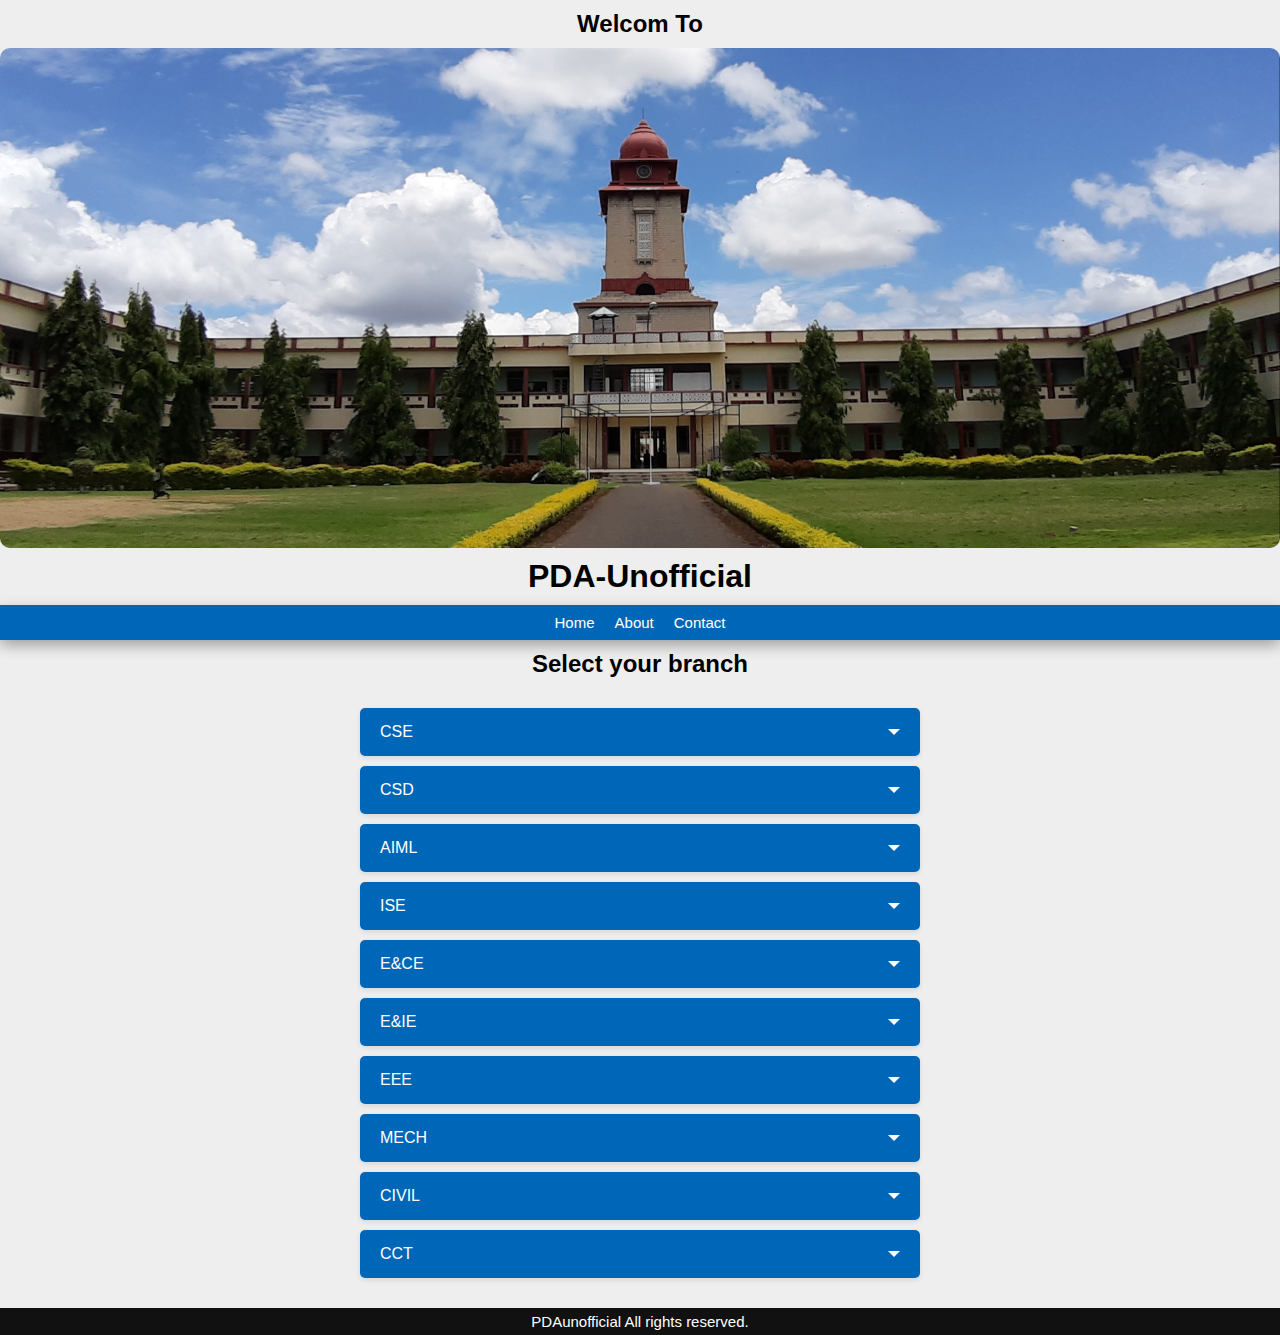
<file: index.html>
<!DOCTYPE html>
<html lang="en">

<head>
    <meta charset="UTF-8">
    <meta name="viewport" content="width=device-width, initial-scale=1.0">
    <title>PDAunofficial Home</title>
    <link rel="stylesheet" href="headerStyles.css">

    <!-- START SPECIFIC TO HOME -->
    <link rel="stylesheet" href="./homeStyles.css">
    <!-- STOP SPECIFIC TO HOME -->

</head>

<body>

    <!-- START COMMON TO ALL -->
    <header>
        <div class="clgintro">
            <div class="clgName">
                <h2>Welcom To</h2>
            </div>

            <div class="clgPic">
                <img src="./clgPic.png" alt="College Image">
            </div>

            <div class="clgName">
                <h1>PDA-Unofficial</h1>
            </div>
        </div>

        <div class="nav-container">
            <div class="nav">
                <nav>
                    <ul>
                        <li><a href="./index.html">Home</a></li>
                        <li><a href="./about.html">About</a></li>
                        <li><a href="./contact.html">Contact</a></li>
                    </ul>
                </nav>
            </div>
        </div>

    </header>
    <!-- STOP COMMON TO ALL -->


    <div class="content-placeholder">
        <!-- START SPECIFIC TO HOME -->
        <div class="home">
            <div class="text">
                <h2>Select your branch</h2>
            </div>


            <div class="dropdown-container">

                <div class="dropdown">
                    <div class="dropdown-toggle">
                        CSE
                        <span class="chevron"></span>
                    </div>
                    <div class="dropdown-menu">
                        <a href="#">1sem</a>
                        <a href="#">2sem</a>
                        <a href="#">3sem</a>
                        <a href="#">4sem</a>
                        <a href="#">5sem</a>
                        <a href="#">6sem</a>
                        <a href="#">7sem</a>
                        <a href="#">8sem</a>
                    </div>
                </div>

                <div class="dropdown">
                    <div class="dropdown-toggle">
                        CSD
                        <span class="chevron"></span>
                    </div>
                    <div class="dropdown-menu">
                        <a href="#">1sem</a>
                        <a href="#">2sem</a>
                        <a href="#">3sem</a>
                        <a href="#">4sem</a>
                        <a href="#">5sem</a>
                        <a href="#">6sem</a>
                        <a href="#">7sem</a>
                        <a href="#">8sem</a>
                    </div>
                </div>

                <div class="dropdown">
                    <div class="dropdown-toggle">
                        AIML
                        <span class="chevron"></span>
                    </div>
                    <div class="dropdown-menu">
                        <a href="#">1sem</a>
                        <a href="#">2sem</a>
                        <a href="#">3sem</a>
                        <a href="#">4sem</a>
                        <a href="#">5sem</a>
                        <a href="#">6sem</a>
                        <a href="#">7sem</a>
                        <a href="#">8sem</a>
                    </div>
                </div>

                <div class="dropdown">
                    <div class="dropdown-toggle">
                        ISE
                        <span class="chevron"></span>
                    </div>
                    <div class="dropdown-menu">
                        <a href="#">1sem</a>
                        <a href="#">2sem</a>
                        <a href="#">3sem</a>
                        <a href="#">4sem</a>
                        <a href="#">5sem</a>
                        <a href="#">6sem</a>
                        <a href="#">7sem</a>
                        <a href="#">8sem</a>
                    </div>
                </div>

                <div class="dropdown">
                    <div class="dropdown-toggle">
                        E&CE
                        <span class="chevron"></span>
                    </div>
                    <div class="dropdown-menu">
                        <a href="#">1sem</a>
                        <a href="#">2sem</a>
                        <a href="#">3sem</a>
                        <a href="#">4sem</a>
                        <a href="#">5sem</a>
                        <a href="#">6sem</a>
                        <a href="#">7sem</a>
                        <a href="#">8sem</a>
                    </div>
                </div>

                <div class="dropdown">
                    <div class="dropdown-toggle">
                        E&IE
                        <span class="chevron"></span>
                    </div>
                    <div class="dropdown-menu">
                        <a href="#">1sem</a>
                        <a href="#">2sem</a>
                        <a href="#">3sem</a>
                        <a href="#">4sem</a>
                        <a href="#">5sem</a>
                        <a href="#">6sem</a>
                        <a href="#">7sem</a>
                        <a href="#">8sem</a>
                    </div>
                </div>

                <div class="dropdown">
                    <div class="dropdown-toggle">
                        EEE
                        <span class="chevron"></span>
                    </div>
                    <div class="dropdown-menu">
                        <a href="#">1sem</a>
                        <a href="#">2sem</a>
                        <a href="#">3sem</a>
                        <a href="#">4sem</a>
                        <a href="#">5sem</a>
                        <a href="#">6sem</a>
                        <a href="#">7sem</a>
                        <a href="#">8sem</a>
                    </div>
                </div>

                <div class="dropdown">
                    <div class="dropdown-toggle">
                        MECH
                        <span class="chevron"></span>
                    </div>
                    <div class="dropdown-menu">
                        <a href="#">1sem</a>
                        <a href="#">2sem</a>
                        <a href="#">3sem</a>
                        <a href="#">4sem</a>
                        <a href="#">5sem</a>
                        <a href="#">6sem</a>
                        <a href="#">7sem</a>
                        <a href="#">8sem</a>
                    </div>
                </div>

                <div class="dropdown">
                    <div class="dropdown-toggle">
                        CIVIL
                        <span class="chevron"></span>
                    </div>
                    <div class="dropdown-menu">
                        <a href="#">1sem</a>
                        <a href="#">2sem</a>
                        <a href="#">3sem</a>
                        <a href="#">4sem</a>
                        <a href="#">5sem</a>
                        <a href="#">6sem</a>
                        <a href="#">7sem</a>
                        <a href="#">8sem</a>
                    </div>
                </div>

                <div class="dropdown">
                    <div class="dropdown-toggle">
                        CCT
                        <span class="chevron"></span>
                    </div>
                    <div class="dropdown-menu">
                        <a href="#">1sem</a>
                        <a href="#">2sem</a>
                        <a href="#">3sem</a>
                        <a href="#">4sem</a>
                        <a href="#">5sem</a>
                        <a href="#">6sem</a>
                        <a href="#">7sem</a>
                        <a href="#">8sem</a>
                    </div>
                </div>

            </div>

        </div>

    </div>
    <script src="./homeScripts.js"></script>
    </div>
    <!-- STOP SPECIFIC TO HOME -->
    </div>

    <!-- START COMMON TO ALL -->
    <footer>
        <p>PDAunofficial All rights reserved.</p>
    </footer>
    <!-- STOP COMMON TO ALL -->

</body>

</html>
</file>
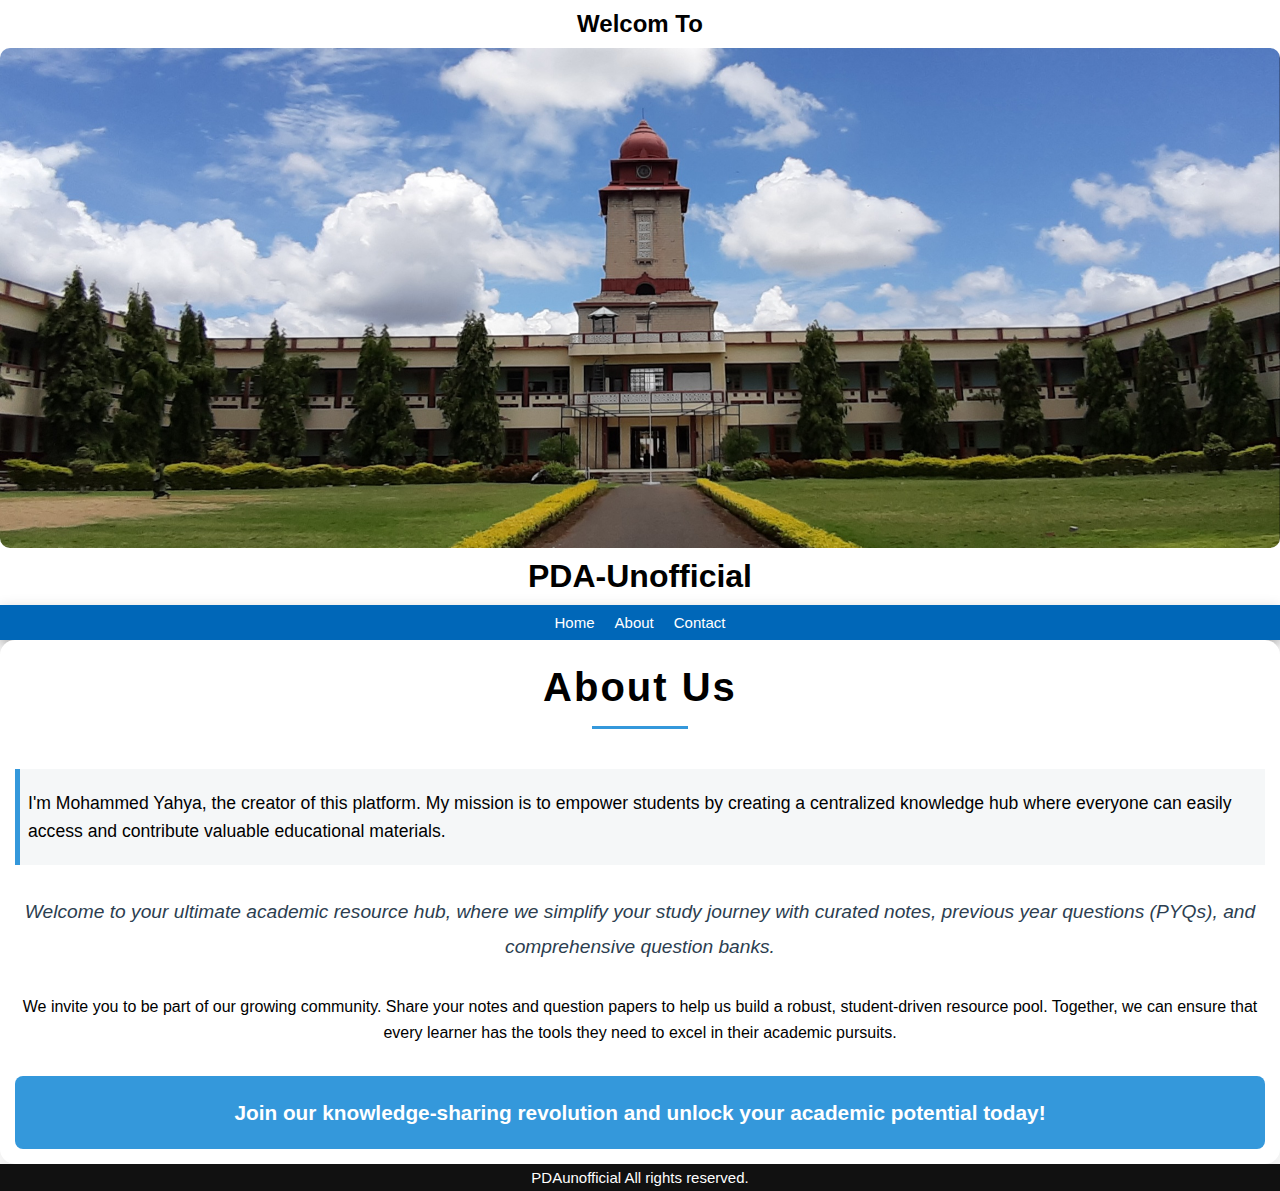
<file: about.html>
<!DOCTYPE html>
<html lang="en">

<head>
    <meta charset="UTF-8">
    <meta name="viewport" content="width=device-width, initial-scale=1.0">
    <title>About Us - Academic Resource Hub</title>
    <link rel="stylesheet" href="headerStyles.css">
    <style>
        :root {
            --primary-color: #3498db; 
             --secondary-color: #2c3e50;
            --accent-color: #e74c3c;
            --background-color: #ecf0f1;
            --text-color: #333;
        }

        * {
            margin: 0;
            padding: 0;
            box-sizing: border-box;
        }

        body {
            font-family: Arial, Helvetica, sans-serif;
            display: flex;
            min-height: 100vh;
        }

        .container {
            width: 100%;
            line-height: 1.6;
        }

        .about-section {
            background-color: #fff;
            border-radius: 15px;
            box-shadow: 0 10px 30px rgba(0, 0, 0, 0.1);
            padding: 15px;
            text-align: center;
        }

        .aboutUs {
            /* color: var(--secondary-color); */
            font-size: 2.5em;
            margin-bottom: 20px;
            font-weight: bold;
            letter-spacing: 2px;
            position: relative;
            display: inline-block;
        }

        .aboutUs::after {
            content: '';
            display: block;
            width: 50%;
            height: 3px;
            background-color: var(--primary-color);
            position: absolute;
            bottom: -10px;
            left: 25%;
        }

        .mission {
            font-style: italic;
            color: var(--secondary-color);
            margin: 30px 0;
            font-size: 1.2em;
            line-height: 1.8;
        }

        .feature {
            background-color: rgba(236, 240, 241, 0.5);
            border-left: 5px solid var(--primary-color);
            padding: 20px 8px;
            margin: 30px 0;
            font-size: 1.1em;
            text-align: left;
            transition: background-color 0.3s ease;
        }

        .cta {
            background-color: var(--primary-color);
            color: white;
            text-align: center;
            padding: 20px;
            border-radius: 8px;
            font-weight: bold;
            font-size: 1.3em;
            margin-top: 30px;
            transition: all 0.3s ease;
            cursor: pointer;
        }

        .cta:hover {
            background-color: var(--accent-color);
            transform: scale(1.05);
        }
/* 
        p {
            font-size: 1.1em;
            margin: 20px 0;
            color: var(--secondary-color);
        } */
    </style>
</head>

<body>
    <!-- START COMMON TO ALL -->
    <header>
        <div class="clgintro">
            <div class="clgName">
                <h2>Welcom To</h2>
            </div>

            <div class="clgPic">
                <img src="./clgPic.png" alt="College Image">
            </div>

            <div class="clgName">
                <h1>PDA-Unofficial</h1>
            </div>
        </div>

        <div class="nav-container">
            <div class="nav">
                <nav>
                    <ul>
                        <li><a href="./index.html">Home</a></li>
                        <li><a href="./about.html">About</a></li>
                        <li><a href="./contact.html">Contact</a></li>
                    </ul>
                </nav>
            </div>
        </div>

    </header>
    <!-- STOP COMMON TO ALL -->


    <div class="content-placeholder">
        <div class="container">
            <div class="about-section">
                <h1 class="aboutUs">About Us</h1>
                <div class="feature">
                    <p>I'm Mohammed Yahya, the creator of this platform. My mission is to empower students by creating a
                        centralized knowledge hub where everyone can easily access and contribute valuable educational
                        materials.</p>
                </div>

                <p class="mission">Welcome to your ultimate academic resource hub, where we simplify your study journey
                    with
                    curated notes, previous year questions (PYQs), and comprehensive question banks.</p>

                <p>We invite you to be part of our growing community. Share your notes and question papers to help us
                    build
                    a robust, student-driven resource pool. Together, we can ensure that every learner has the tools
                    they
                    need to excel in their academic pursuits.</p>

                <div class="cta">
                    Join our knowledge-sharing revolution and unlock your academic potential today!
                </div>
            </div>
        </div>
    </div>

    <!-- START COMMON TO ALL -->
    <footer>
        <p>PDAunofficial All rights reserved.</p>
    </footer>
    <!-- STOP COMMON TO ALL -->



</body>

</html>
</file>
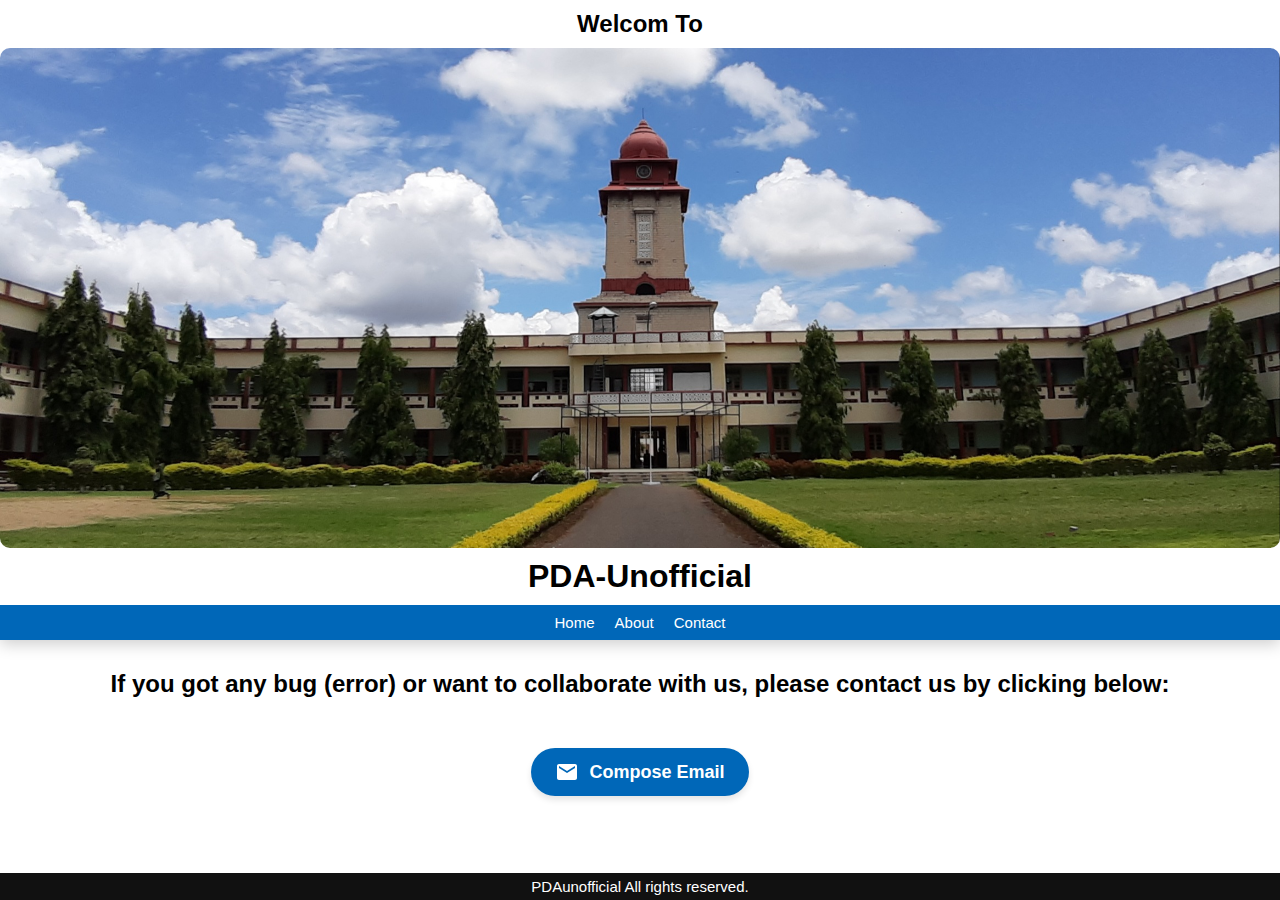
<file: contact.html>
<!DOCTYPE html>
<html lang="en">

<head>
    <meta charset="UTF-8">
    <meta name="viewport" content="width=device-width, initial-scale=1.0">
    <title>PDAunofficial About</title>
    <link rel="stylesheet" href="headerStyles.css">
    <style>
        .report-bug-or-colab {
            padding: 30px 10px;
            text-align: center;
        }

        .mailDev {
            text-align: center;
            padding: 20px;
        }

        .email-button {
            display: inline-flex;
            align-items: center;
            padding: 12px 24px;
            background-color: #0067B8;
            color: white;
            text-decoration: none;
            font-size: 18px;
            font-weight: bold;
            border-radius: 30px;
            transition: all 0.3s ease;
            box-shadow: 0 4px 6px rgba(0, 0, 0, 0.1);
        }

        .email-button:hover {
            background-color: #3367d6;
            transform: translateY(-2px);
            box-shadow: 0 6px 8px rgba(0, 0, 0, 0.15);
        }

        .email-button:active {
            transform: translateY(0);
            box-shadow: 0 2px 4px rgba(0, 0, 0, 0.1);
        }

        .email-icon {
            margin-right: 10px;
            width: 24px;
            height: 24px;
        }
    </style>
</head>

<body>

    <!-- START COMMON TO ALL -->
    <header>
        <div class="clgintro">
            <div class="clgName">
                <h2>Welcom To</h2>
            </div>

            <div class="clgPic">
                <img src="./clgPic.png" alt="College Image">
            </div>

            <div class="clgName">
                <h1>PDA-Unofficial</h1>
            </div>

        </div>
        <div class="nav-container"></div>
        <div class="nav">
            <nav>
                <ul>
                    <li><a href="./index.html">Home</a></li>
                    <li><a href="./about.html">About</a></li>
                    <li><a href="./contact.html">Contact</a></li>
                </ul>
            </nav>
        </div>
        </div>
    </header>
    <!-- STOP COMMON TO ALL -->

    <div class="content-placeholder">
        <!-- START SPECIFIC TO CONTACTS -->
        <div class="contact">
            <h2 class="report-bug-or-colab">
                If you got any bug (error) or want to collaborate with us, please contact us by clicking below:
            </h2>

            <div class="mailDev">
                <a href="mailto:example@example.com" class="email-button">
                    <svg class="email-icon" xmlns="http://www.w3.org/2000/svg" viewBox="0 0 24 24" fill="white">
                        <path
                            d="M20 4H4c-1.1 0-1.99.9-1.99 2L2 18c0 1.1.9 2 2 2h16c1.1 0 2-.9 2-2V6c0-1.1-.9-2-2-2zm0 4l-8 5-8-5V6l8 5 8-5v2z" />
                    </svg>
                    Compose Email
                </a>
            </div>
        </div>
        <!-- STOP SPECIFIC TO CONTACTS -->
    </div>

    <!-- START COMMON TO ALL -->
    <footer>
        <p>PDAunofficial All rights reserved.</p>
    </footer>
    <!-- STOP COMMON TO ALL -->

</body>

</html>
</file>
<file: headerStyles.css>
* {
    margin: 0;
    padding: 0;
    box-sizing: border-box;
}

body {
    display: flex;
    flex-direction: column;
    min-height: 100vh;
    height: 100%;
    background-color:white;
    font-family: Arial, Helvetica, sans-serif; 
}

header {
    display: flex;
    flex-direction: column;
    box-shadow: 0 4px 15px rgba(0, 0, 0, 0.2);
}

.clgName {
    text-align: center;
    padding: 10px 5px;
    font-family: Arial, Helvetica, sans-serif;
}

.clgPic {
    width: 100%;
    max-height: 500px;
    overflow: hidden;
    display: flex;
    justify-content: center;
    align-items: center;
    border-radius: 10px;

}

.clgPic img {
    max-width: 100%;
    max-height: 100%;
    object-fit: contain;
}

.nav-container {
margin: 0px;
box-shadow: 0 4px 15px rgba(0, 0, 0, 0.2);
}

.nav {
    color: white;
    background-color: #0067B8;
    height: 35px;
    display: flex;
    align-items: center;
    justify-content: space-evenly;
    z-index: 1; /* Ensures navbar stays on top */
    position: relative; /* Ensure proper stacking */
}

nav ul {
    list-style: none;
    display: flex;
    flex-wrap: wrap;
}

nav ul li {
    margin: 5px 10px;
}

nav ul li a {
    color: white;
    text-decoration: none;
    font-size: 1em;
    font-weight: 500;
    padding: 5px 0px;
    border-radius: 5px;
    transition: all 0.3s ease;
    white-space: nowrap;
}

nav ul li a:hover {
    background-color: rgba(255, 255, 255, 0.1);
}

li {
    font-size: 15px;
}

ul{
    justify-content: space-evenly;
}

footer {
    background-color: #111111;
    color: white;
    padding: 5px 0;
    text-align: center;
    font-size: 15px;
}

.content-placeholder{
    flex-grow: 1;
    flex-shrink: 0;
    flex-basis: auto;
}
</file>
<file: homeStyles.css>
*{
    margin: 0px;
    padding: 0px;
    box-sizing: border-box;
}

body {
    font-family: Arial, Helvetica, sans-serif;
    background-color: #EEEEEE;
    color: black;
    display: flex;
    flex-direction: column;
    min-height: 100vh;
    }

.text{
    text-align: center;
    padding: 10px;
}

/* START DROPDOWN */
.dropdown-container {
    width: 100%;
    max-width: 600px;
    margin: 0 auto;
    padding: 20px;
}

.dropdown {
    margin-bottom: 10px;
    background-color: white;
    border-radius: 5px;
    overflow: hidden;
    box-shadow: 0 2px 5px rgba(0,0,0,0.1);
}

.dropdown-toggle {
    background-color: #0067B8;
    color: white;
    padding: 15px 20px;
    cursor: pointer;
    user-select: none;
    display: flex;
    align-items: center;
    justify-content: space-between;
    transition: background-color 0.3s ease;
}

.dropdown-toggle:hover {
    background-color: #0e466e;
}

.chevron {
    border-left: 6px solid transparent;
    border-right: 6px solid transparent;
    border-top: 6px solid white;
    transition: transform 0.3s ease;
}

.dropdown-menu {
    max-height: 0;
    overflow: hidden;
    transition: max-height 0.5s ease;
}

.dropdown-menu a {
    display: block;
    padding: 12px 20px;
    text-decoration: none;
    color: #333;
    border-top: 1px solid #e0e0e0;
    transition: background-color 0.2s;
}

.dropdown-menu a:hover {
    background-color: #f5f5f5;
}

.dropdown.active .chevron {
    transform: rotate(180deg);
}

.dropdown.active .dropdown-menu {
    max-height: 400px;/*Adjust this value based on your content*/
}
/* STOP DROPDOWN */
</file>
